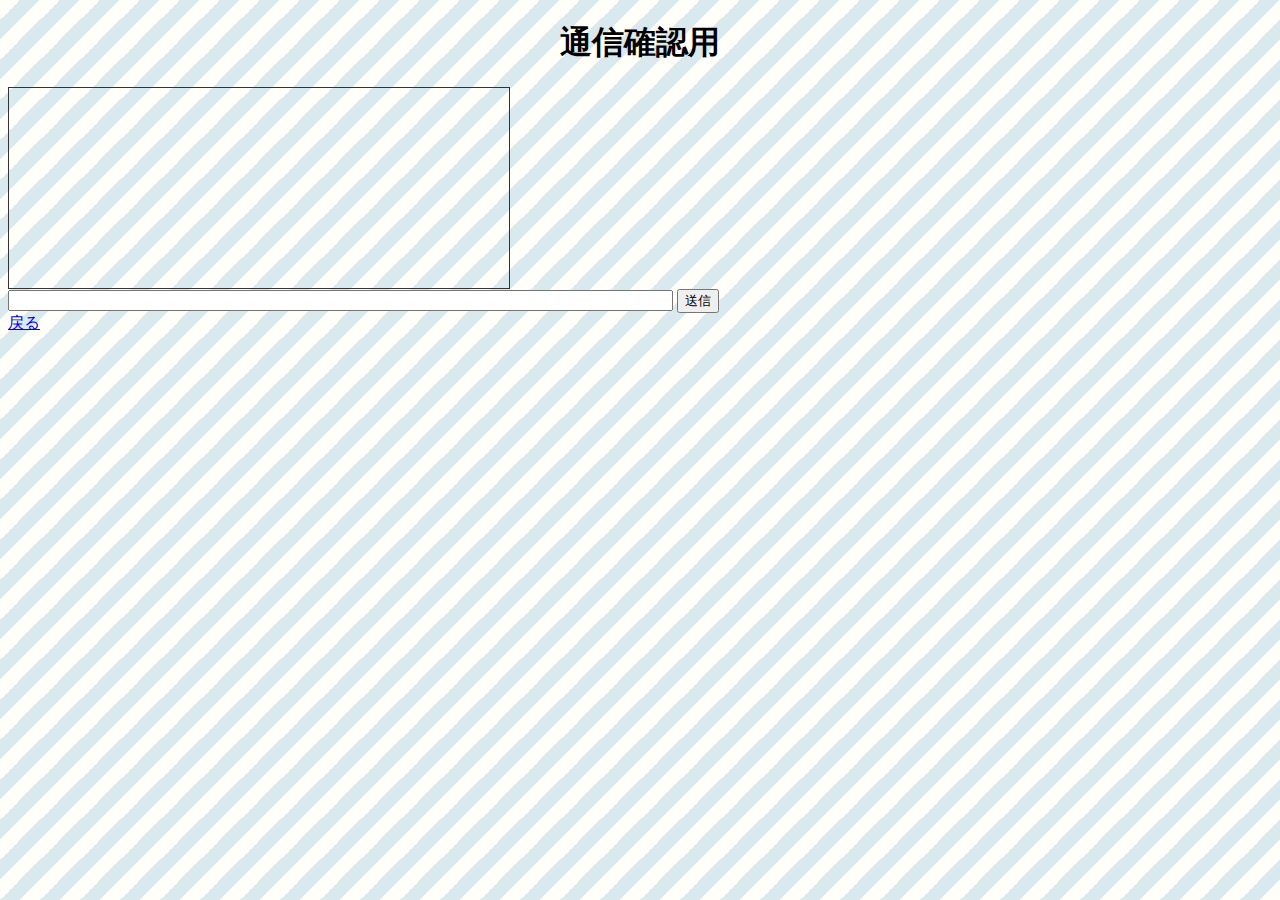
<file: socket.html>
<!doctype html>
<html lang = ja>
<head>
    <meta charset="utf-8">
    <title>図書室混雑状況確認サイト</title>
    <link rel="stylesheet" type="text/css" href="style.css">
    <script type="text/javascript" src="https://code.jquery.com/jquery-3.4.1.min.js"></script>
</head>
<body>
	<h1>通信確認用</h1>
	<div
            style="width: 500px; height: 200px; overflow-y: auto; border: 1px solid #333;"
            id="show"></div>
        <input type="text" size="80" id="msg" name="msg" />
        <input type="button" value="送信" onclick="sendMsg();" />
	 <script type="text/javascript" src = "socket.js"></script>
        <div id="back">
            <a href="index.html">戻る<a>
        </div>
</body>
</html>
</file>
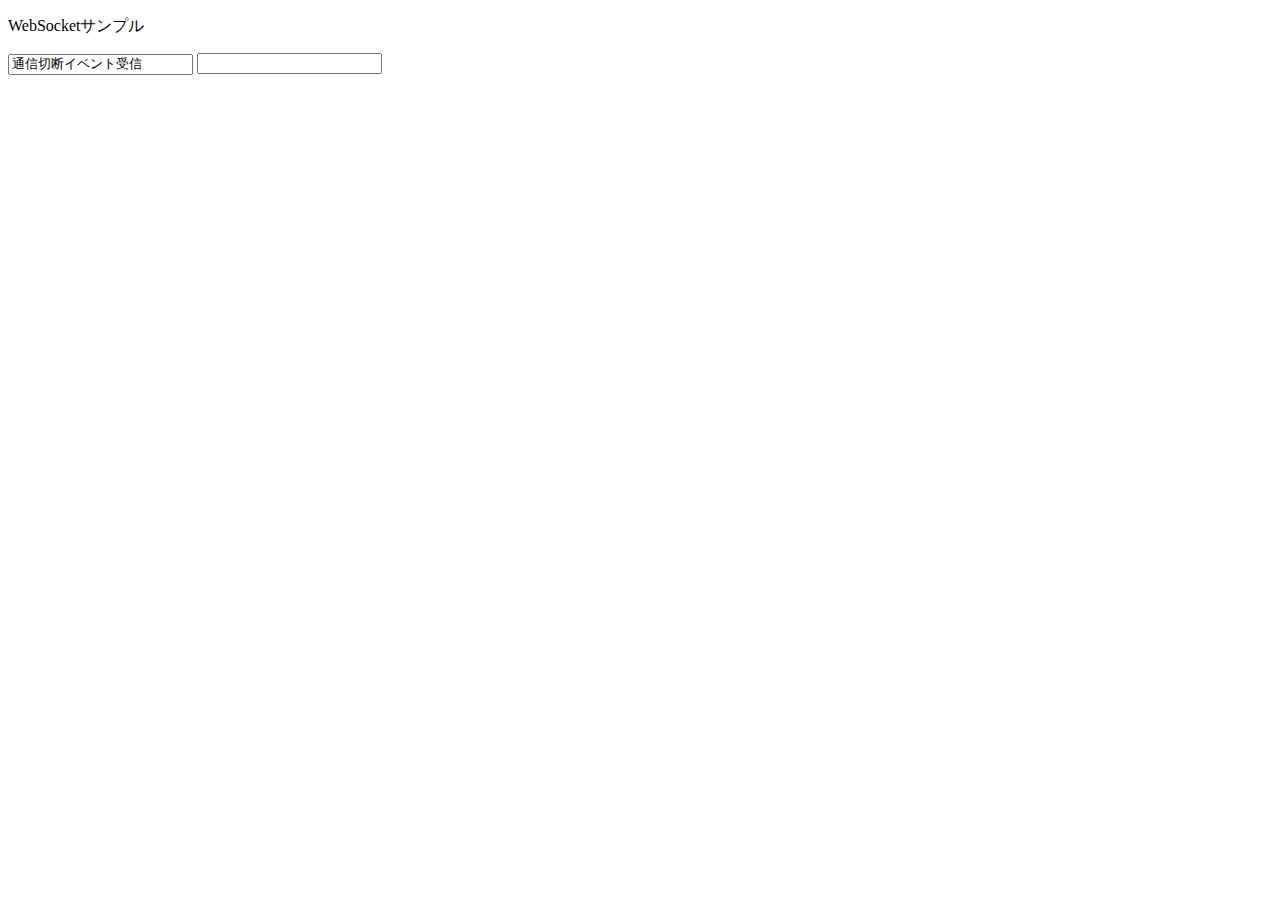
<file: test_/test.html>
<!DOCTYPE html>
<html>
  <head>
    <meta charset="utf-8">
  </head>
  <body>
    <p>WebSocketサンプル</p>
    <input id="eventType">
    <input id="dispMsg">
  </body>
</html>

<script type="text/javascript">

    //WebSocket接続
    var connection = new WebSocket("ws://localhost:8000/ws/");

    //接続通知
    connection.onopen = function(event) {
        document.getElementById( "eventType" ).value = "通信接続イベント受信";
        document.getElementById( "dispMsg" ).value = event.data;
    };

    //エラー発生
    connection.onerror = function(error) {
        document.getElementById( "eventType" ).value = "エラー発生イベント受信";
        document.getElementById( "dispMsg" ).value = error.data;
    };

    //メッセージ受信
    connection.onmessage = function(event) {
        document.getElementById( "eventType" ).value = "メッセージ受信";
        document.getElementById( "dispMsg" ).value = event.data;
    };

    //切断
    connection.onclose = function() {
        document.getElementById( "eventType" ).value = "通信切断イベント受信";
        document.getElementById( "dispMsg" ).value = "";
    };
</script>
</file>
<file: style.css>
@media screen and ( max-width:479px ){ /*スマホ用CSS
    /* 縞々背景 */
    body {
        background-image:linear-gradient(-45deg, #ffffe0 25%, #FFFEF9 25%, #FFFEF9 50%, #ffffe0  50%, #ffffe0 75%, #FFFEF9 75%, #FFFEF9);
        background-size: 40px 40px; /*ストライプ線の太さ*/
    }
    /* 見出しの位置 */
    h1 {
        text-align: center;
    }
    /* 現在時刻の配置 */
    h1#time {
        text-align: center;
        font-size: 20px;
    }
    /* ボタンの配置 */
    div#koshin {
        text-align: center;
    }
    /* カメラの画像の配置 */
    div#sample {
        text-align: center;
    }
    div#sample img{
        width: 100%;
        height: auto;
    }

    /* としきの画像 */
    p#sato img {
        width: 300px;
        height: auto;
        position: absolute;
        top: 240px;
        left: 580px
    }
    /* 吹き出しの画像 */
    div#fukidashi img{
        width: 200px;
        height: auto;
        position: absolute;
        top: 200px;
        left: 380px;
    }
    /* セリフの配置 */
    div#serifu {
        font-weight: bold;
        position: absolute;
        top: 255px;
        left: 430px;
    }
    /* 接続確認サイト用リンク */
    div#socket {
        text-align: center;
    }
    /* 隠しリンク */
    a#hide {
        color: #000000;
        text-decoration: none;
    }
    a#hide2 {
        color: #ffffff;
        text-decoration: none;
    }

}


@media screen and ( min-width:480px ){ /*PC用CSS
    /* 縞々背景 */
    body {
        background-image:linear-gradient(-45deg, #DAE9EE 25%, #FFFEF9 25%, #FFFEF9 50%, #DAE9EE  50%, #DAE9EE 75%, #FFFEF9 75%, #FFFEF9);
        background-size: 40px 40px; /*ストライプ線の太さ*/
    }
    body:hover {
        background-image:linear-gradient(-45deg, #ffffe0 25%, #FFFEF9 25%, #FFFEF9 50%, #ffffe0  50%, #ffffe0 75%, #FFFEF9 75%, #FFFEF9);
    }

    /* 見出しの位置 */
    h1 {
        text-align: center;
    }
    /* 現在時刻の配置 */
    h1#time {
        text-align: center;
        font-size: 30px;
    }
    /* ボタンの配置 */
    div#koshin {
        text-align: center;
    }
    /* カメラの画像の配置 */
    div#sample {
        text-align: center;
    }
    div#sample img{
        width: 50%;
        height: auto;
    }

    /* としきの画像 */
    p#sato img {
        width: 300px;
        height: auto;
        position: absolute;
        top: 240px;
        left: 580px
    }
    /* 吹き出しの画像 */
    div#fukidashi img{
        width: 200px;
        height: auto;
        position: absolute;
        top: 200px;
        left: 380px;
    }
    /* セリフの配置 */
    div#serifu {
        font-weight: bold;
        position: absolute;
        top: 255px;
        left: 430px;
    }
    /* 接続確認サイト用リンク */
    div#socket {
        text-align: center;
    }
    /* 隠しリンク */
    a#hide {
        color: #000000;
        text-decoration: none;
    }
    a#hide2 {
        color: #ffffff;
        text-decoration: none;
    }

}
</file>
